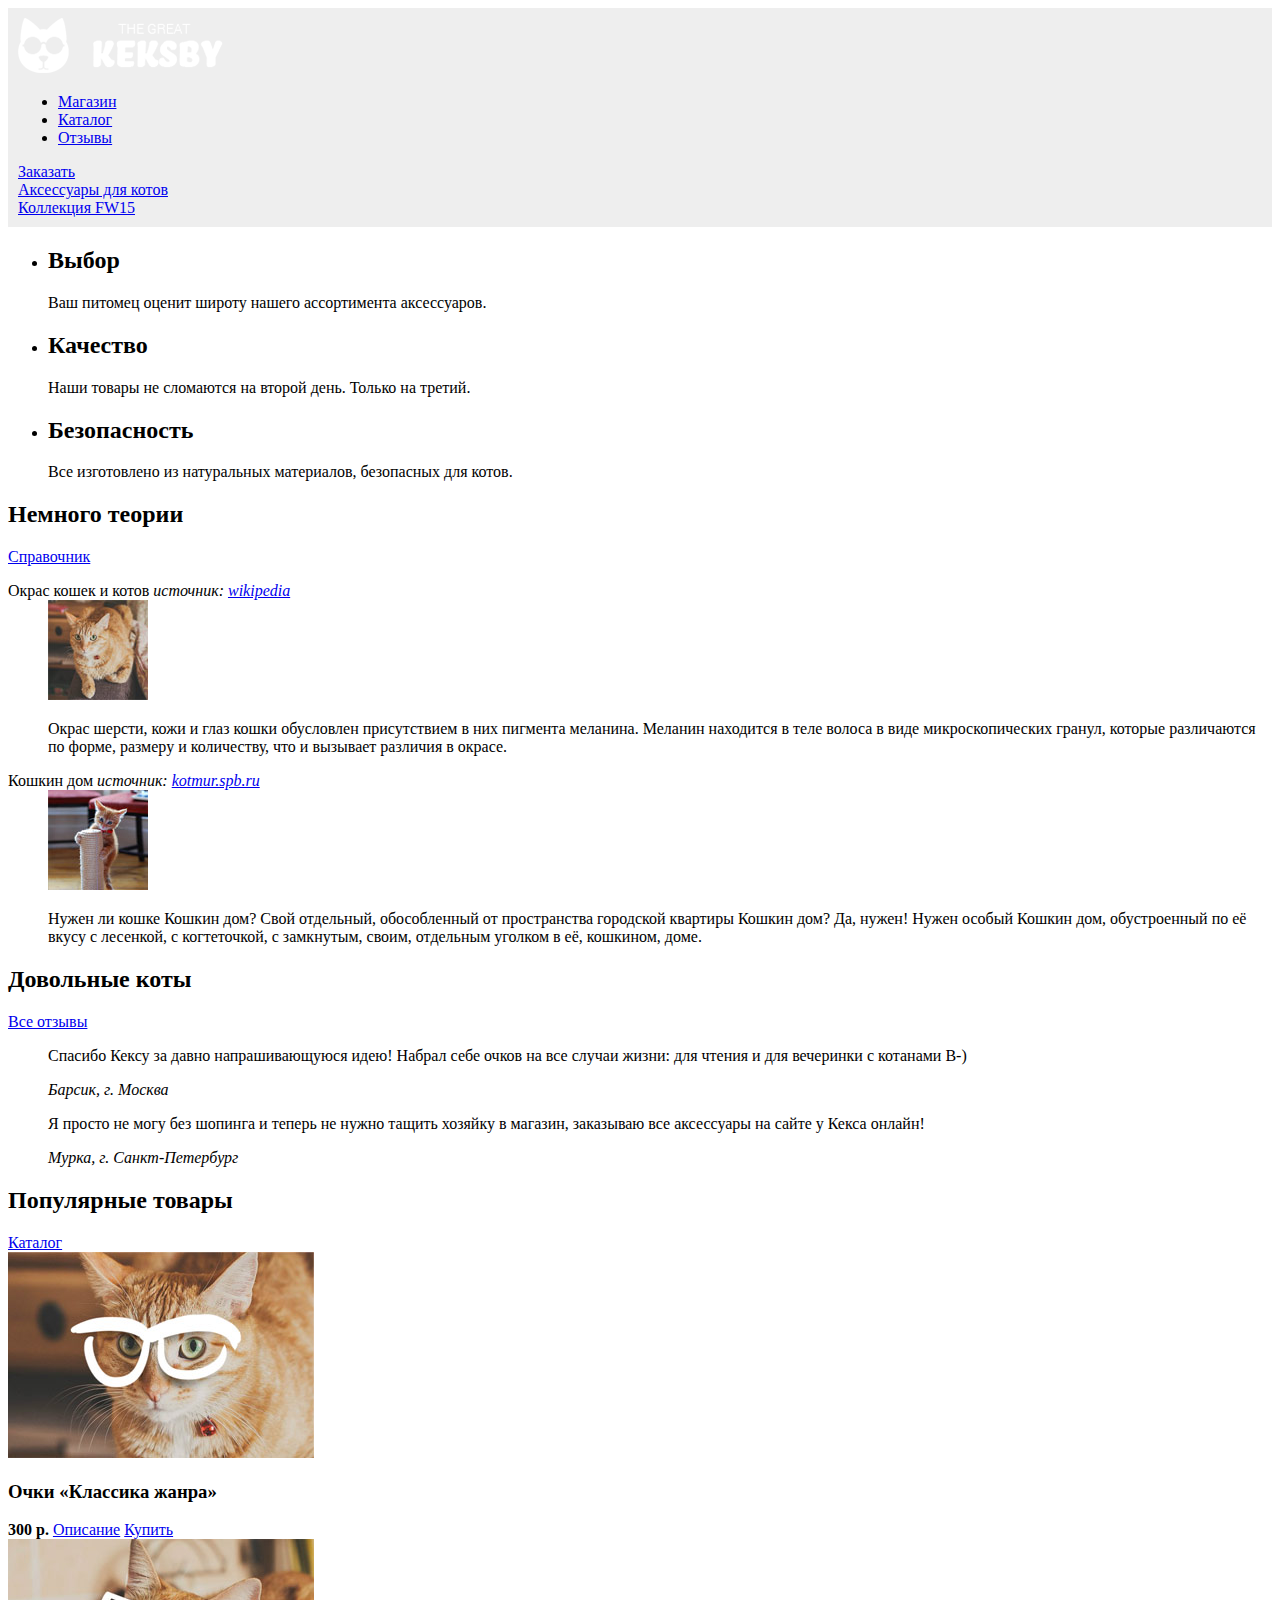
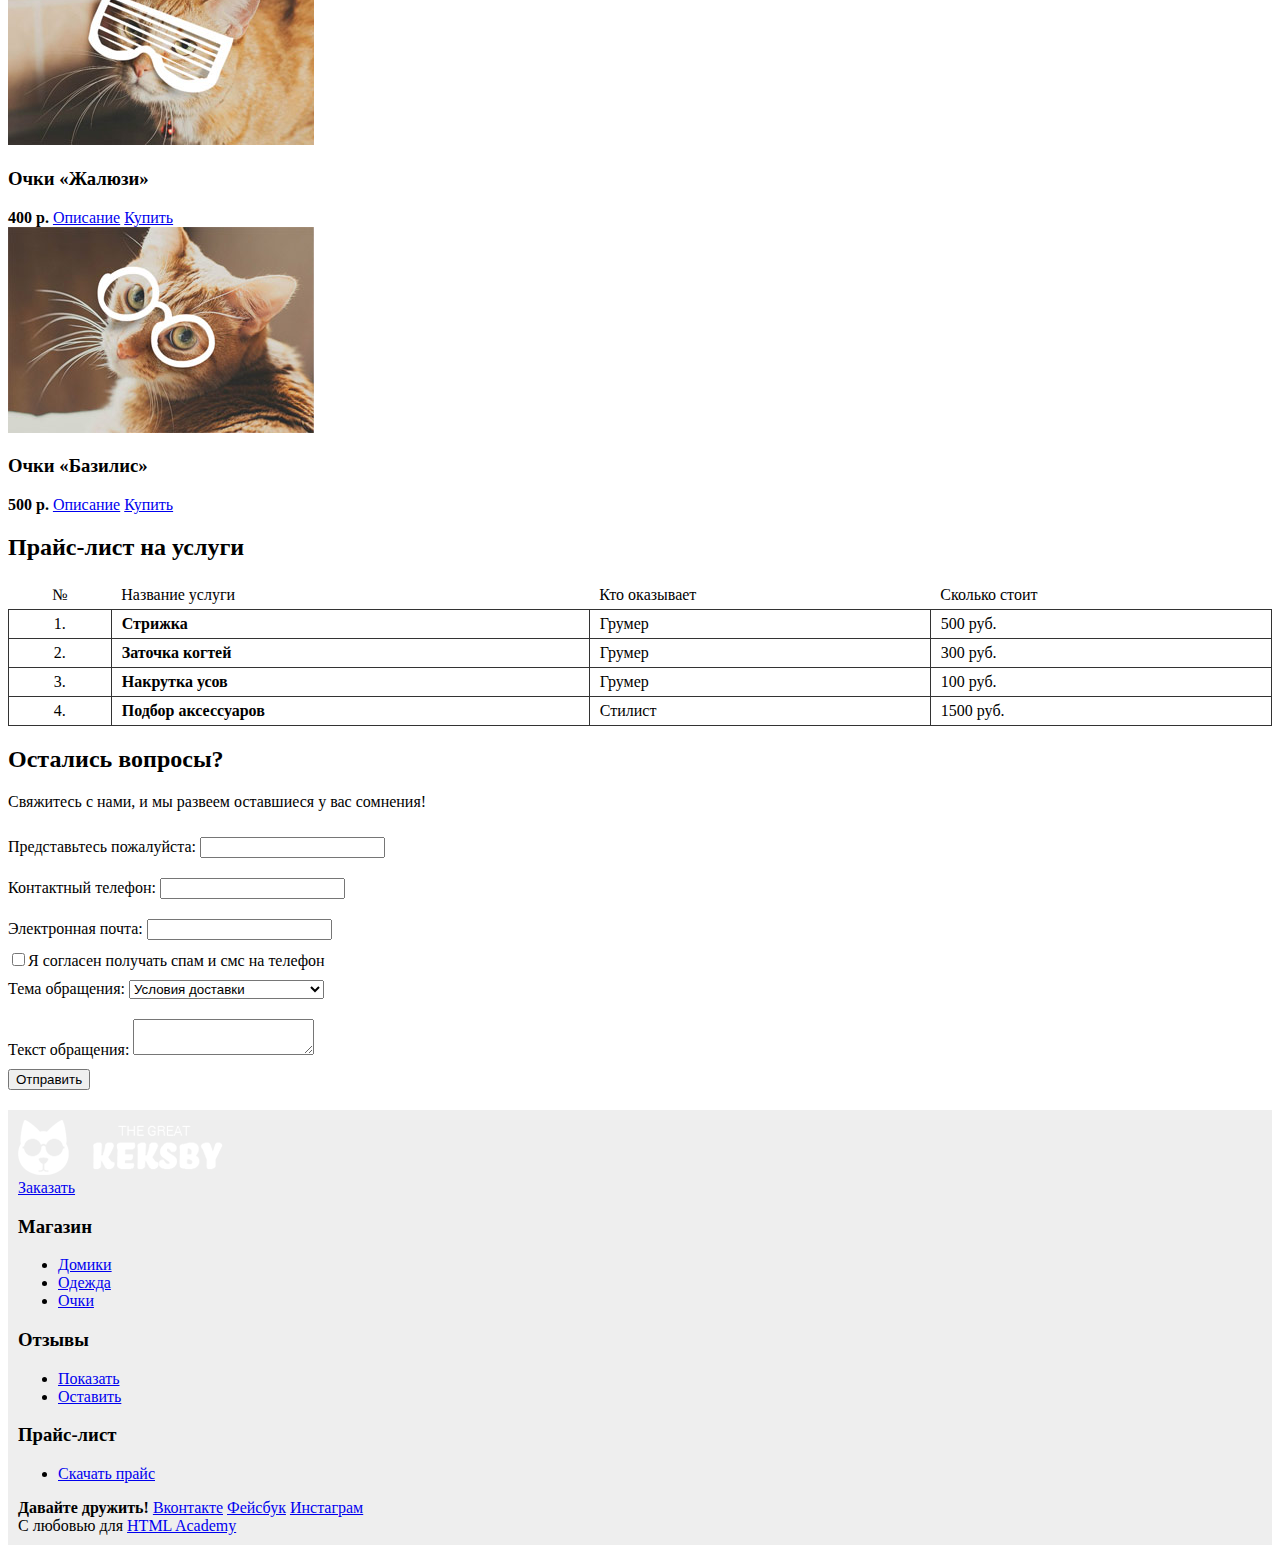
<file: index.html>
<!DOCTYPE HTML>
<html lang="ru">
  <head>
    <meta charset="utf-8">
    <title>The Great Keksby</title>
    <link rel="stylesheet" href="style.css">
  </head>
  <body>
    <div class="page-header">
      <div class="header-top">
        <div class="header-logo">
          <img src="img/logo.png" alt="The Great Keksby" width="205" height="55">
        </div>
        <ul class="main-nav">
          <li><a href="#">Магазин</a></li>
          <li><a href="#">Каталог</a></li>
          <li><a href="#">Отзывы</a></li>
        </ul>
        <a class="btn" href="#">Заказать</a>
      </div>
      <div class="promo">
        <a href="#">Аксессуары для котов<br> Коллекция FW15</a>
      </div>
    </div>


    <div class="features">
      <ul>
        <li class="feature-item">
          <h2>Выбор</h2>
          <p>Ваш питомец оценит широту нашего ассортимента аксессуаров.</p>
        </li>
        <li class="feature-item">
          <h2>Качество</h2>
          <p>Наши товары не сломаются на второй день. Только на третий.</p>
        </li>
        <li class="feature-item">
          <h2>Безопасность</h2>
          <p>Все изготовлено из натуральных материалов, безопасных для котов.</p>
        </li>
      </ul>
    </div>


    <div class="cat-reference">
      <h2>Немного теории</h2>
      <a class="btn" href="#" title="Открыть справочник">Справочник</a>
      <dl>
        <dt>
          Окрас кошек и котов
          <i>источник: <a target="_blank" href="https://ru.wikipedia.org">wikipedia</a></i>
        </dt>
        <dd>
          <img src="img/article-1.jpg" alt="Окрас кошек и котов" width="100" height="100">
          <p>Окрас шерсти, кожи и глаз кошки обусловлен присутствием в них пигмента меланина. Меланин находится в теле волоса в виде микроскопических гранул, которые различаются по форме, размеру и количеству, что и вызывает различия в окрасе.</p>
        </dd>
        <dt>
          Кошкин дом
          <i>источник: <a target="_blank" href="http://kotmur.spb.ru">kotmur.spb.ru</a></i>
        </dt>
        <dd>
          <img src="img/article-2.jpg" alt="Кошкин дом" width="100" height="100">
          <p>Нужен ли кошке Кошкин дом? Свой отдельный, обособленный от пространства городской квартиры Кошкин дом? Да, нужен! Нужен особый Кошкин дом, обустроенный по её вкусу с лесенкой, с когтеточкой, с замкнутым, своим, отдельным уголком в её, кошкином, доме.</p>
        </dd>
      </dl>
    </div>


    <div class="reviews">
      <h2>Довольные коты</h2>
      <a class="btn" href="#" title="Посмотреть все отзывы">Все отзывы</a>
      <div class="reviews-list">
        <blockquote class="review-item">
          <p>Спасибо Кексу за давно напрашивающуюся идею! Набрал себе очков на все случаи жизни: для чтения и для вечеринки с котанами B-)</p>
          <cite>Барсик, г. Москва</cite>
        </blockquote>
        <blockquote class="review-item">
          <p>Я просто не могу без шопинга и теперь не нужно тащить хозяйку в магазин, заказываю все аксессуары на сайте у Кекса онлайн!</p>
          <cite>Мурка, г. Санкт-Петербург</cite>
        </blockquote>
      </div>
    </div>


    <div class="popular-and-price">
      <h2>Популярные товары</h2>
<a class="btn" href="#" title="Посмотреть все товары">Каталог</a>
      <div class="popular-items">
        <div class="catalog-item">
          <img src="img/glasses-1.jpg" alt="очки «Классика жанра»" height="206" width="306">
          <h3>Очки «Классика жанра»</h3>
          <b>300 р.</b>
          <a class="btn" href="#">Описание</a>
        <a class="btn" href="#">Купить</a>
        </div>
        <div class="catalog-item">
          <img src="img/glasses-2.jpg" alt="очки «Жалюзи»" width="306" height="206">
          <h3>Очки «Жалюзи»</h3>
          <b>400 р.</b>
          <a class="btn" href="#">Описание</a>
        <a class="btn" href="#">Купить</a>
        </div>
        <div class="catalog-item">
          <img src="img/glasses-3.jpg" alt="очки «Базилис»" width="306" height="206">
          <h3>Очки «Базилис»</h3>
          <b>500 р.</b>
          <a class="btn" href="#">Описание</a>
        <a class="btn" href="#">Купить</a>
        </div>
      </div>
    <h2>Прайс-лист на услуги</h2>
    <table class="price-list">
      <tr>
        <th class="price-number">№</th>
        <th>Название услуги</th>
        <th>Кто оказывает</th>
        <th>Сколько стоит</th>
      </tr>
      <tr>
        <td class="price-number">1.</td>
        <td class="price-name">Стрижка</td>
        <td>Грумер</td>
        <td>500 руб.</td>
      </tr>
      <tr>
        <td class="price-number">2.</td>
        <td class="price-name">Заточка когтей</td>
        <td>Грумер</td>
        <td>300 руб.</td>
      </tr>
      <tr>
        <td class="price-number">3.</td>
        <td class="price-name">Накрутка усов</td>
        <td>Грумер</td>
        <td>100 руб.</td>
      </tr>
      <tr>
        <td class="price-number">4.</td>
        <td class="price-name">Подбор аксессуаров</td>
        <td>Стилист</td>
        <td>1500 руб.</td>
      </tr>
    </table>
    </div>
<div class="feedback">
  <h2>Остались вопросы?</h2>
  <p class="feedback-tip">Свяжитесь с нами, и мы развеем оставшиеся у вас сомнения!</p>
  <form class="feedback-form" action="/keksby-mail" method="post">
    <div class="feedback-form-group">
      <label for="fullname">Представьтесь пожалуйста:</label>
      <input type="text" name="fullname" id="fullname">
    </div>
    <div class="feedback-form-group">
     <label for="phone">Контактный телефон:</label>
     <input type="text" name="phone" id="phone">
    </div>
    <div class="feedback-form-group">
      <label for="email">Электронная почта:</label>
      <input type="text" name="email" id="email">
    </div>
    <div class="checkbox-area">
      <label>
        <input type="checkbox" name="subscription">Я согласен получать спам и смс на телефон</label>
    </div>
    <div class="feedback-form-group">
      <label for="topic">Тема обращения:
        </label>
        <select name="topic" id="topic">
          <option value="1">Условия доставки</option>
          <option value="2">Возврат товара</option>
          <option value="3">Жалоба в Роспотребнадзор</option>
        </select>
    </div>
    <div class="feedback-form-group">
      <label for="message">Текст обращения:</label>
      <textarea name="message" id="message"></textarea>
    </div>
    <input class="btn" type="submit" value="Отправить">
  </form>
</div>

    <div class="page-footer">
      <div class="footer-top">
        <div class="footer-logo">
          <img src="img/logo.png" alt="The Great Keksby" width="205" height="55">
        </div>
        <a class="btn" href="#">Заказать</a>
      </div>

      <div class="footer-middle">
        <div class="footer-menu">
          <h3>Магазин</h3>
          <ul>
            <li><a href="#">Домики</a></li>
            <li><a href="#">Одежда</a></li>
            <li><a href="#">Очки</a></li>
          </ul>
        </div>
        <div class="footer-menu">
          <h3>Отзывы</h3>
          <ul>
            <li><a href="#">Показать</a></li>
            <li><a href="#">Оставить</a></li>
          </ul>
        </div>
        <div class="footer-menu">
          <h3>Прайс-лист</h3>
          <ul>
            <li><a href="#">Скачать прайс</a></li>
          </ul>
        </div>
      </div>

      <div class="footer-bottom">
       <div class="footer-social">
        <b>Давайте дружить!</b> 
        <a class="social-btn" href="https://vk.com/htmlacademy">Вконтакте</a>
        <a class="social-btn" href="https://facebook.com/htmlacademy">Фейсбук</a> 
        <a class="social-btn" href="https://instagram.com/htmlacademy">Инстаграм</a> 
       </div> 
       <div class="footer-copyright">
         С <span class="heart">любовью</span> для <a href="https://htmlacademy.ru">HTML Academy</a>
       </div>
      </div>
    </div>

  </body>
</html>
</file>
<file: style.css>
.page-header,
.page-footer {
  padding: 10px;
  background-color: #eeeeee;
}

.page-footer {
  margin-top: 20px;
}

.price-list {
  width: 100%;
  border-collapse: collapse;
}

.price-list th {
  font-weight: normal;
  text-align: left;
}

.price-list td {
  border: 1px solid #333333;
}

.price-list th,
.price-list td {
  padding: 5px 10px;
}

.price-list .price-number {
  text-align: center;
}

.price-list .price-name {
  font-weight: bold;
}
.feedback-form-group {
	padding-top: 10px;
	padding-bottom: 10px;
}
</file>
